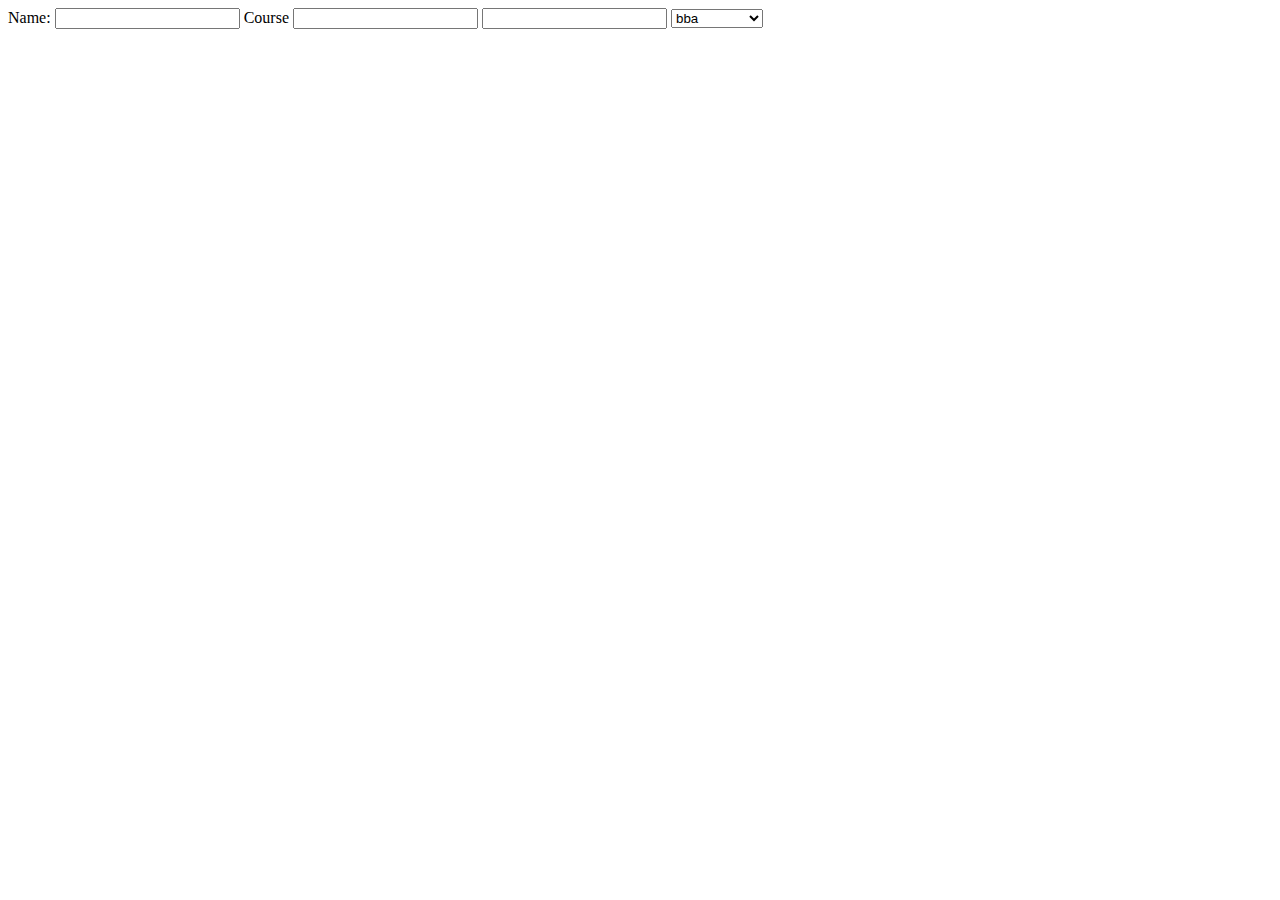
<file: ss.html>
<!DOCTYPE html>
<html lang="en">
<head>
    <meta charset="UTF-8">
    <meta name="viewport" content="width=device-width, initial-scale=1.0">
    <title>Document</title>
</head>
<body>
    <form action="">
        <label for="">Name:</label>
        <input type="text">
        <label for="">Course</label>
        <input type="password" name="" id="">
        <input type="">
        <select name="" id="">
            <option value="">bba</option>
            <option value="">engineering</option>
            
        </select>
    </form>
</body>
</html>
</file>
